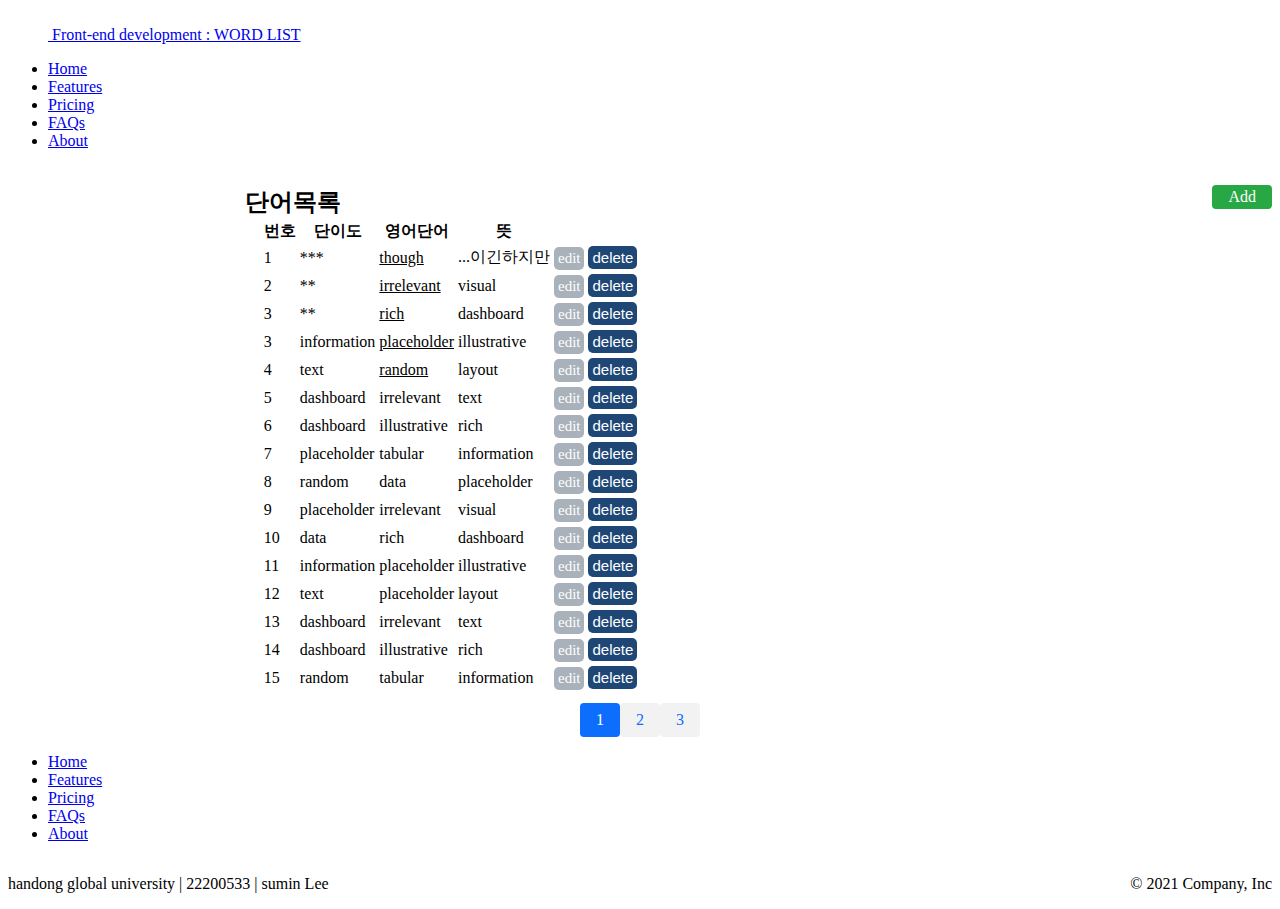
<file: index.html>
<!DOCTYPE html>
<html lang="en">
<head>
    <meta charset="UTF-8">
    <meta http-equiv="X-UA-Compatible" content="IE=edge">
    <meta name="viewport" content="width=device-width, initial-scale=1.0">
    <title>Document</title>
    <link href="https://cdn.jsdelivr.net/npm/bootstrap@5.3.1/dist/css/bootstrap.min.css" rel="stylesheet" integrity="sha384-4bw+/aepP/YC94hEpVNVgiZdgIC5+VKNBQNGCHeKRQN+PtmoHDEXuppvnDJzQIu9" crossorigin="anonymous">
    <style>



          .pagination-container {
            display: flex;
            justify-content: center;
            align-items: center;
            margin-top: 10px;
        }

        .pagination-button {
            display: inline-block;
            padding: .5em 1em;
            background-color: #f2f2f2;
            color: #0d6efd;
            border-radius: .25rem;
            text-decoration: none;
        }

        .pagination-button.active,
        .pagination-button:hover {
            background-color: #0d6efd;
            color:#fff !important;   
        }
        add-button {
            position: absolute;
            top: 0;
            right: 0;
            margin-top: 10px;
            margin-right: 20px;
        }

        .add-button a {
            display: inline-block;
            padding: .2em 1em;
            background-color: #28a745; /* 초록색 */
            color:#fff; /* 흰색 */
            border-radius:.25rem;
            text-decoration:none;  
            margin-right: 100%;
        }

        .add-button :hover {
          background-color: #24953f; /* 초록색 */
        }
        
        .table-container {
          position: relative;
          margin-top: 10px;
          margin-left: 20px;
      }

      .section-title-container {
          display:flex; 
          align-items:center; 
          margin-left:-20px; 
          margin-bottom:-10px
      }

      h2.section-title {
         flex-grow :1 ;
         margin-left :20px ;
         margin-bottom :10px ;
     }

     .modify-button {
            display: inline-block;
            padding: 3px 4px;
            background-color: #a9b1ba;
            color: #fff;
            text-align: center;
            border-radius: 5px;
            font-size: 15px;
            text-decoration: none;
        }

        .delet-button {
            display: inline-block;
            padding: 3px 4px;
            background-color: #1e4776;
            color: #fff;
            text-align: center;
            border-radius: 5px;
            font-size: 15px;
            text-decoration: none;
            border: none;


        }

        .delet-button:hover {
          
          background-color: #18375a;
        }
        .modify-button:hover {
          
          background-color:  #959da4;
          color: #fff;
        }


        table td a {
        color: rgb(0, 0, 0);
      }

      table td a:hover {
        color:  #6d6c6c;
      }

      
    </style>

<script language="javascript">


  function alerttest(){
      
    if(confirm("단어를 삭제하시겠습니까?") == true){
        alert("삭제되었습니다.");
    }
    else{
        return ;
    }

  }

</script>
</head>
<body>
    <div class="container">
        <header class="d-flex flex-wrap justify-content-center py-3 mb-4 border-bottom">
          <a href="/" class="d-flex align-items-center mb-3 mb-md-0 me-md-auto text-dark text-decoration-none">
            <svg class="bi me-2" width="40" height="32"><use xlink:href="#bootstrap"></use></svg>
            <span class="fs-4">Front-end development : WORD LIST</span>
          </a>
    
          <ul class="nav nav-pills">
            <li class="nav-item"><a href="#" class="nav-link active" aria-current="page">Home</a></li>
            <li class="nav-item"><a href="#" class="nav-link">Features</a></li>
            <li class="nav-item"><a href="#" class="nav-link">Pricing</a></li>
            <li class="nav-item"><a href="#" class="nav-link">FAQs</a></li>
            <li class="nav-item"><a href="#" class="nav-link">About</a></li>
          </ul>
        </header>
      </div>
    
      

      <div class="table-responsive" style="margin-top: 10px;">
    
        <table style="margin-left: 20%; margin-right: 20%;" id="data-table" class="table table-striped table-sm">
            
            <div class="section-title-container">
            
                <!-- 섹션 타이틀 -->
                <h2 style="margin-left: 20%;" class="section-title">단어목록</h2>

                <!-- Add 버튼 -->
                <div class="add-button">
                    <a href="add.html"class="">Add</a>
                </div>
            </div>
        
          <thead>
            <tr>
              <th scope="col">번호</th>
              <th scope="col">단이도</th>
              <th scope="col">영어단어</th>
              <th scope="col">뜻</th>
              <th scope="col"></th>
            </tr>
          </thead>
          <tbody>
            <tr>
              <td>1</td>
              <td>***</td>
              <td><a href="view.html">though</a></td>
              <td>...이긴하지만</td>
              <td>
                <a href="edit.html" class="modify-button">edit</a>
                <button onclick="alerttest()" class="delet-button" >delete</button>
              </td>
            </tr>
            <tr>
              <td>2</td>
              <td>**</td>
              <td><a href="view.html">irrelevant</a></td>
              <td>visual</td>
              <td>
                <a href="edit.html" class="modify-button">edit</a>
                <button onclick="alerttest()" class="delet-button" >delete</button>
            </td>
            </tr>
            <tr>
              <td>3</td>
              <td>**</td>
              <td><a href="view.html">rich</a></td>
              <td>dashboard</td>
              <td>
                <a href="edit.html" class="modify-button">edit</a>
                <button onclick="alerttest()" class="delet-button" >delete</button>
              </td>
              
            </tr>
            <tr>
              <td>3</td>
              <td>information</td>
              <td><a href="view.html">placeholder</a></td>
              <td>illustrative</td>
              <td>
                <a href="edit.html" class="modify-button">edit</a>
                <button onclick="alerttest()" class="delet-button" >delete</button>
              </td>
            </tr>
            <tr>
              <td>4</td>
              <td>text</td>
              <td><a href="view.html">random</a></td>
              <td>layout</td>
              <td>
                <a href="edit.html" class="modify-button">edit</a>
                <button onclick="alerttest()" class="delet-button" >delete</button>
              </td>
            </tr>
            <tr>
              <td>5</td>
              <td>dashboard</td>
              <td>irrelevant</td>
              <td>text</td>
              <td>
                <a href="edit.html" class="modify-button">edit</a>
                <button onclick="alerttest()" class="delet-button" >delete</button>
              </td>
            </tr>
            <tr>
              <td>6</td>
              <td>dashboard</td>
              <td>illustrative</td>
              <td>rich</td>
              <td>
                <a href="edit.html" class="modify-button">edit</a>
                <button onclick="alerttest()" class="delet-button" >delete</button>
              </td>
            </tr>
            <tr>
              <td>7</td>
              <td>placeholder</td>
              <td>tabular</td>
              <td>information</td>
              <td>
                <a href="edit.html" class="modify-button">edit</a>
                <button onclick="alerttest()" class="delet-button" >delete</button>
              </td>
            </tr>
            <tr>
              <td>8</td>
              <td>random</td>
              <td>data</td>
              <td>placeholder</td>
              <td>
                <a href="edit.html" class="modify-button">edit</a>
                <button onclick="alerttest()" class="delet-button" >delete</button>
              </td>
            </tr>
            <tr>
              <td>9</td>
              <td>placeholder</td>
              <td>irrelevant</td>
              <td>visual</td>
              <td>
                <a href="edit.html" class="modify-button">edit</a>
                <button onclick="alerttest()" class="delet-button" >delete</button>
              </td>
            </tr>
            <tr>
              <td>10</td>
              <td>data</td>
              <td>rich</td>
              <td>dashboard</td>
              <td>
                <a href="edit.html" class="modify-button">edit</a>
                <button onclick="alerttest()" class="delet-button" >delete</button>
              </td>
            </tr>
            <tr>
              <td>11</td>
              <td>information</td>
              <td>placeholder</td>
              <td>illustrative</td>
              <td>
                <a href="edit.html" class="modify-button">edit</a>
                <button onclick="alerttest()" class="delet-button" >delete</button>
              </td>
            </tr>
            <tr>
              <td>12</td>
              <td>text</td>
              <td>placeholder</td>
              <td>layout</td>
              <td>
                <a href="edit.html" class="modify-button">edit</a>
                <button onclick="alerttest()" class="delet-button" >delete</button>
              </td>
            </tr>
            <tr>
              <td>13</td>
              <td>dashboard</td>
              <td>irrelevant</td>
              <td>text</td>
              <td>
                <a href="edit.html" class="modify-button">edit</a>
                <button onclick="alerttest()" class="delet-button" >delete</button>
              </td>
            </tr>
            <tr>
              <td>14</td>
              <td>dashboard</td>
              <td>illustrative</td>
              <td>rich</td>
              <td>
                <a href="edit.html" class="modify-button">edit</a>
                <button onclick="alerttest()" class="delet-button" >delete</button>
              </td>
            </tr>
            <tr>
              <td>15</td>
              <td>random</td>
              <td>tabular</td>
              <td>information</td>
              <td>
                <a href="edit.html" class="modify-button">edit</a>
                <button onclick="alerttest()" class="delet-button" >delete</button>
              </td>
            </tr>
          </tbody>
        </table>
      </div>
      
      
      <div class="pagination-container">
        <a href="#" class="pagination-button active">1</a>
        <a href="#" class="pagination-button">2</a>
        <a href="#" class="pagination-button">3</a>
     </div>
  

     <div class="container">
      <footer class="py-3 my-4">
        <ul class="nav justify-content-center border-bottom pb-3 mb-3">
          <li class="nav-item"><a href="#" class="nav-link px-2 text-muted">Home</a></li>
          <li class="nav-item"><a href="#" class="nav-link px-2 text-muted">Features</a></li>
          <li class="nav-item"><a href="#" class="nav-link px-2 text-muted">Pricing</a></li>
          <li class="nav-item"><a href="#" class="nav-link px-2 text-muted">FAQs</a></li>
          <li class="nav-item"><a href="#" class="nav-link px-2 text-muted">About</a></li>
        </ul>
        <div>
          <div style="float:left">
           
            <p class="text-muted">handong global university | 22200533 | sumin Lee</p>
            
         </div>

         <div style="float:right">
          
          <p class="text-muted">© 2021 Company, Inc</p>
       </div>
            
    
        
      </footer>
    </div>
    
     
</body>
</html>
</file>
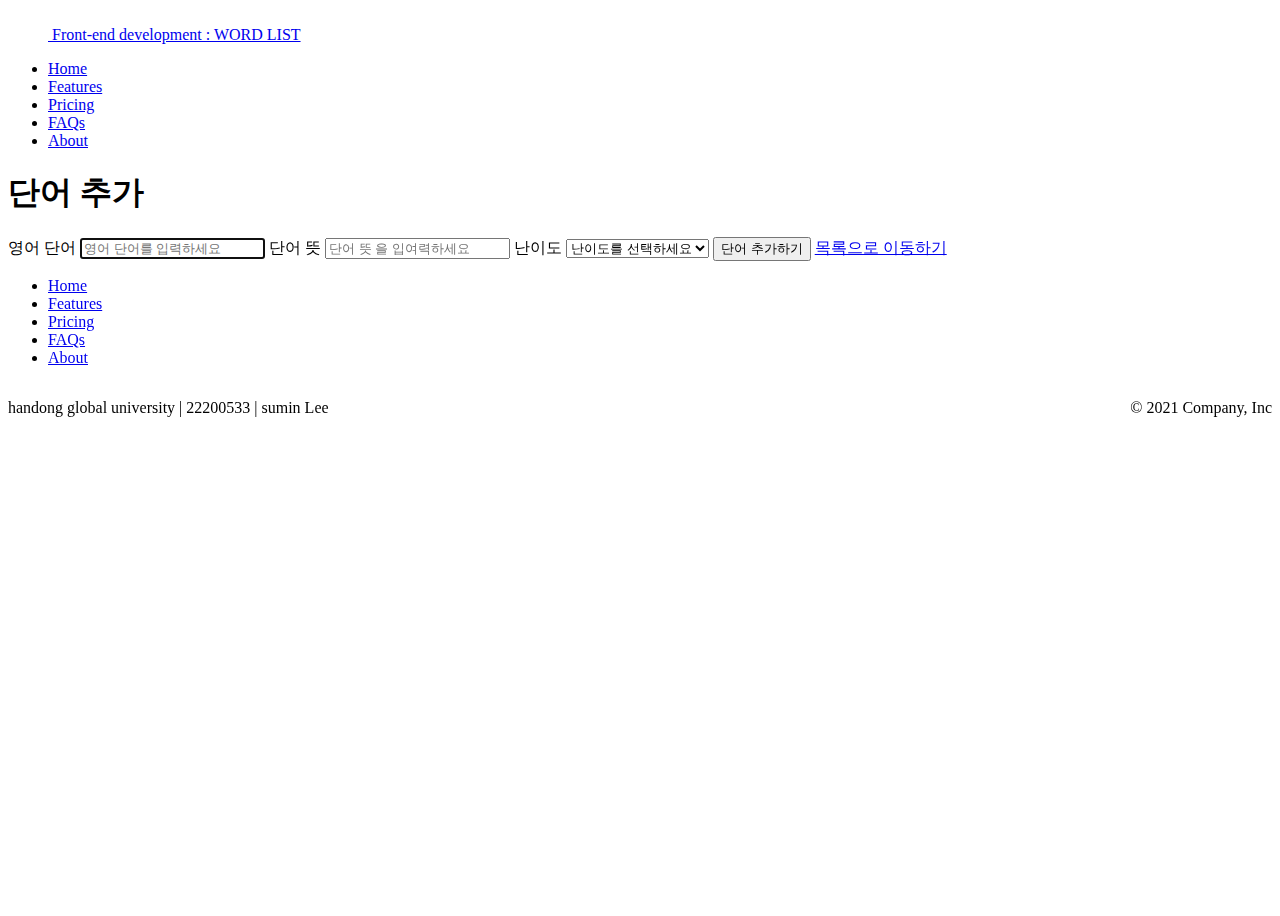
<file: add.html>
<!DOCTYPE html>
<html lang="en">
<head>
    <meta charset="UTF-8">
    <meta http-equiv="X-UA-Compatible" content="IE=edge">
    <meta name="viewport" content="width=device-width, initial-scale=1.0">
    <title>Document</title>
    <link href="https://cdn.jsdelivr.net/npm/bootstrap@5.3.1/dist/css/bootstrap.min.css" rel="stylesheet" integrity="sha384-4bw+/aepP/YC94hEpVNVgiZdgIC5+VKNBQNGCHeKRQN+PtmoHDEXuppvnDJzQIu9" crossorigin="anonymous">
    <style>

        body {
            display: flex;
            flex-direction: column;
            min-height: 100vh;
        }
        .content {
            flex-grow: 1;
            display: flex;
            align-items: center; /* Center vertically */
        }
        .form-signin {
            width: 100%;
        }
    </style>

    <script language="javascript">

        function alerttest(event){
        event.preventDefault(); // Prevent form from submitting immediately

        var englishWord = document.getElementById('inputWordEnglish').value;
        var koreanWord = document.getElementById('inputWordKorean').value;
        var difficulty = document.getElementById('inputDifficulty').value;

        // Check if all fields are filled
        if (englishWord === '' || koreanWord === '' || difficulty === '난이도를 선택하세요') {
            alert("영어단어, 단어뜻, 난이도를 다 입력해주세요!");
            return false;
        }

        // Check if english word is in English
        var englishRegex = /^[A-Za-z\s]+$/;
        if (!englishRegex.test(englishWord)) {
            alert("영어단어에는 영문만 입력해주세요!");
            return false;
        }

       // Check if Korean word is in Korean
       var nonEnglishRegex = /^[^A-Za-z]*$/; 
        if (!nonEnglishRegex.test(koreanWord)) {
            alert("단어 뜻에는 한글만 입력해주세요!");
            return false;
        }

       alert("영어 단어가 추가 되었습니다!");

       return true; // If everything checks out, proceed with form submission
    }

    </script>
</head>
<body>
    <div class="container ">
        <header class="d-flex flex-wrap justify-content-center py-3 mb-4 border-bottom">
          <a href="/" class="d-flex align-items-center mb-3 mb-md-0 me-md-auto text-dark text-decoration-none">
            <svg class="bi me-2" width="40" height="32"><use xlink:href="#bootstrap"></use></svg>
            <span class="fs-4">Front-end development : WORD LIST</span>
          </a>
    
          <ul class="nav nav-pills">
            <li class="nav-item"><a href="#" class="nav-link active" aria-current="page">Home</a></li>
            <li class="nav-item"><a href="#" class="nav-link">Features</a></li>
            <li class="nav-item"><a href="#" class="nav-link">Pricing</a></li>
            <li class="nav-item"><a href="#" class="nav-link">FAQs</a></li>
            <li class="nav-item"><a href="#" class="nav-link">About</a></li>
          </ul>
        </header>

        <form class="form-signin" onsubmit="return alerttest(event)">
                <h1 class="h3 mb-3 font-weight-normal"> 단어 추가</h1>

                <label for = "inputWordEnglish"class = "sr-only">영어 단어</label >
                    <input type = "text"id = "inputWordEnglish"class = "form-control"placeholder = "영어 단어를 입력하세요"required="" autofocus=""/>
                    
                    <!-- Input field for Korean meaning -->
                    <label for ="inputWordKorean"class ="sr-only">단어 뜻 </label >
                    <input type ="text"id ="inputWordKorean"class ="form-control"placeholder ="단어 뜻 을 입여력하세요"required=""/>

                    <label for="inputDifficulty" class="sr-only">난이도</label>
                    <select id="inputDifficulty" class="form-control">
                        <option selected>난이도를 선택하세요</option>
                        <option value="1">1</option>
                        <option value="2">2</option>
                        <option value="3">3</option>
                    </select>
        
                <button onclick="alerttest()" class="btn btn-lg btn-primary btn-block" type="submit">단어 추가하기</button>
                
                <a href="index.html" class = "btn btn-lg btn-secondary btn-block">목록으로 이동하기</a>  
        </form>
      </div> 

      <div class="container">
        <footer class="py-3 my-4">
          <ul class="nav justify-content-center border-bottom pb-3 mb-3">
            <li class="nav-item"><a href="#" class="nav-link px-2 text-muted">Home</a></li>
            <li class="nav-item"><a href="#" class="nav-link px-2 text-muted">Features</a></li>
            <li class="nav-item"><a href="#" class="nav-link px-2 text-muted">Pricing</a></li>
            <li class="nav-item"><a href="#" class="nav-link px-2 text-muted">FAQs</a></li>
            <li class="nav-item"><a href="#" class="nav-link px-2 text-muted">About</a></li>
          </ul>
          <div>
            <div style="float:left">
             
              <p class="text-muted">handong global university | 22200533 | sumin Lee</p>
              
           </div>
  
           <div style="float:right">
            
            <p class="text-muted">© 2021 Company, Inc</p>
         </div>
        </footer>
      </div>
    
      

      
</body>
</html>
</file>
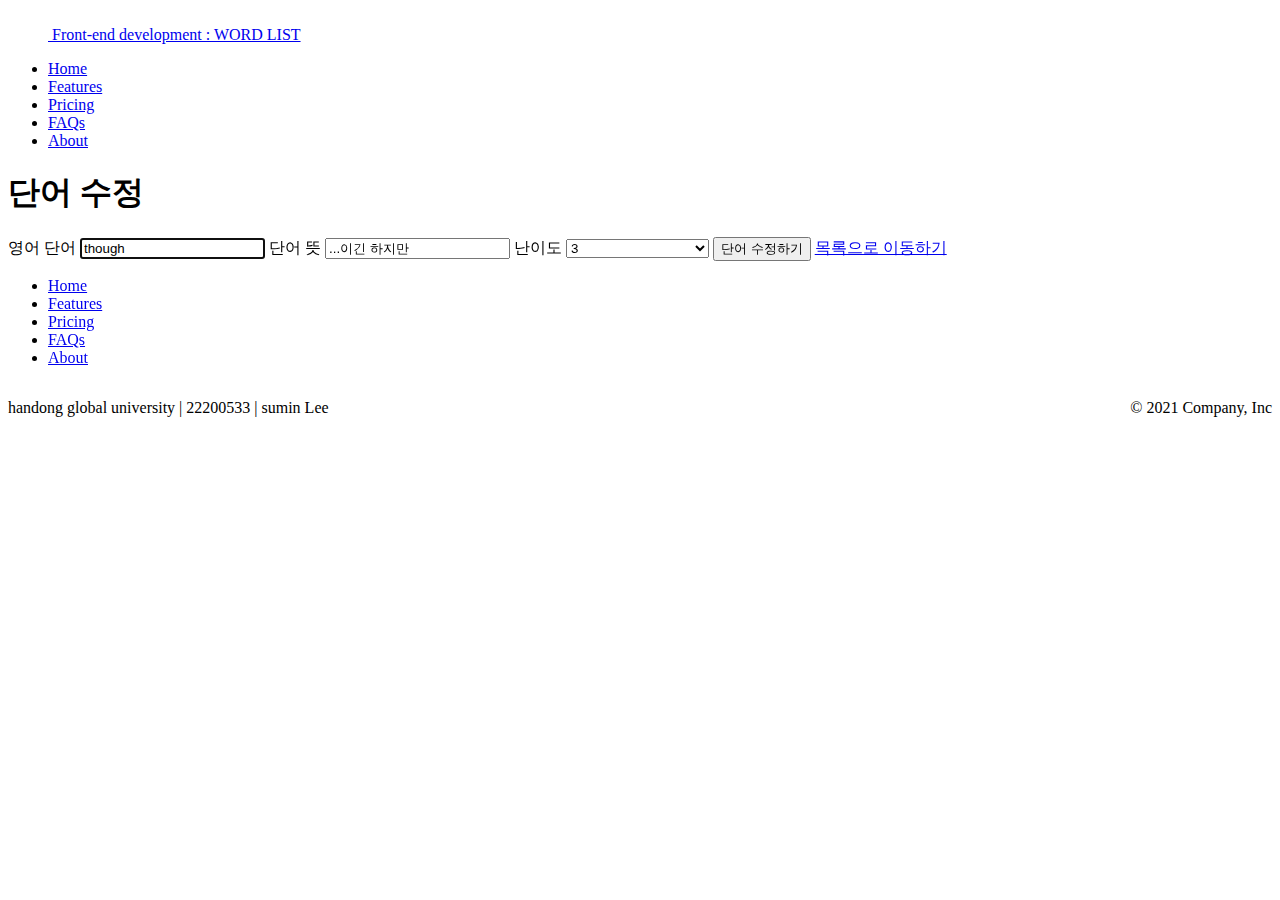
<file: edit.html>
<!DOCTYPE html>
<html lang="en">
<head>
    <meta charset="UTF-8">
    <meta http-equiv="X-UA-Compatible" content="IE=edge">
    <meta name="viewport" content="width=device-width, initial-scale=1.0">
    <title>Document</title>
    <link href="https://cdn.jsdelivr.net/npm/bootstrap@5.3.1/dist/css/bootstrap.min.css" rel="stylesheet" integrity="sha384-4bw+/aepP/YC94hEpVNVgiZdgIC5+VKNBQNGCHeKRQN+PtmoHDEXuppvnDJzQIu9" crossorigin="anonymous">
    <style>
        
      
       

    </style>

    <script language="javascript">


        function alerttest(event){
            
            event.preventDefault(); // Prevent form from submitting immediately

            var englishWord = document.getElementById('inputWordEnglish').value;
            var koreanWord = document.getElementById('inputWordKorean').value;
            var difficulty = document.getElementById('inputDifficulty').value;

            // Check if all fields are filled
            if (englishWord === '' || koreanWord === '' || difficulty === '난이도를 선택하세요') {
                alert("영어단어, 단어뜻, 난이도를 다 입력해주세요!");
                return false;
            }

            // Check if english word is in English
            var englishRegex = /^[A-Za-z\s]+$/;
            if (!englishRegex.test(englishWord)) {
                alert("영어단어에는 영문만 입력해주세요!");
                return false;
            }


            var nonEnglishRegex = /^[^A-Za-z]*$/; 
            if (!nonEnglishRegex.test(koreanWord)) {
                alert("단어 뜻에는 한글만 입력해주세요!");
                return false;
            }
            
            if(confirm("단어를 수정하시겠습니까?") == true){
                alert("수정되었습니다.");
            }
            else{
                return ;
            }

        }

        function clearInput(inputId){
            document.getElementById(inputId).value = '';
        }

    </script>
</head>
<body>
    <div class="container">
        <header class="d-flex flex-wrap justify-content-center py-3 mb-4 border-bottom">
          <a href="/" class="d-flex align-items-center mb-3 mb-md-0 me-md-auto text-dark text-decoration-none">
            <svg class="bi me-2" width="40" height="32"><use xlink:href="#bootstrap"></use></svg>
            <span class="fs-4">Front-end development : WORD LIST</span>
          </a>
    
          <ul class="nav nav-pills">
            <li class="nav-item"><a href="#" class="nav-link active" aria-current="page">Home</a></li>
            <li class="nav-item"><a href="#" class="nav-link">Features</a></li>
            <li class="nav-item"><a href="#" class="nav-link">Pricing</a></li>
            <li class="nav-item"><a href="#" class="nav-link">FAQs</a></li>
            <li class="nav-item"><a href="#" class="nav-link">About</a></li>
          </ul>
        </header>

        <form class="form-signin" onsubmit="return alerttest(event)">
            
            <h1 class="h3 mb-3 font-weight-normal"> 단어 수정</h1>

            <!-- Input field for English word -->
      <label for ="inputWordEnglish"class ="sr-only">영어 단어</label >
        <input type ="text"id ="inputWordEnglish"class ="form-control"placeholder ="영어 단어를 입력하세요"value = "though"required="" autofocus="" onclick='clearInput("inputWordEnglish")'/>
        
        <!-- Input field for Korean meaning -->
        <label for ="inputWordKorean"class ="sr-only">단어 뜻 </label >
        <input type ="text"id ="inputWordKorean"class ="form-control"placeholder = "단어 뜻 을 입여력하세요"value = "...이긴 하지만"required="" onclick='clearInput("inputWordKorean")'/>

                 <label for="inputDifficulty" class="sr-only">난이도</label>
                 <select id="inputDifficulty" class="form-control">
                     <option selected>난이도를 선택하세요</option>
                     <option value="1">1</option>
                     <option value="2">2</option>
                     <option value="3"selected>3</option>
                 </select>
     
            <button onclick="alerttest()" class="btn btn-lg btn-primary btn-block" type="submit">단어 수정하기</button>
            
            <a href="index.html" class = "btn btn-lg btn-secondary btn-block">목록으로 이동하기</a>
        </form>
      </div> 

      
      <div class="container">
        <footer class="py-3 my-4">
          <ul class="nav justify-content-center border-bottom pb-3 mb-3">
            <li class="nav-item"><a href="#" class="nav-link px-2 text-muted">Home</a></li>
            <li class="nav-item"><a href="#" class="nav-link px-2 text-muted">Features</a></li>
            <li class="nav-item"><a href="#" class="nav-link px-2 text-muted">Pricing</a></li>
            <li class="nav-item"><a href="#" class="nav-link px-2 text-muted">FAQs</a></li>
            <li class="nav-item"><a href="#" class="nav-link px-2 text-muted">About</a></li>
          </ul>
          <div>
            <div style="float:left">
             
              <p class="text-muted">handong global university | 22200533 | sumin Lee</p>
              
           </div>
  
           <div style="float:right">
            
            <p class="text-muted">© 2021 Company, Inc</p>
         </div>
        </footer>
      </div>
      

      
</body>
</html>
</file>
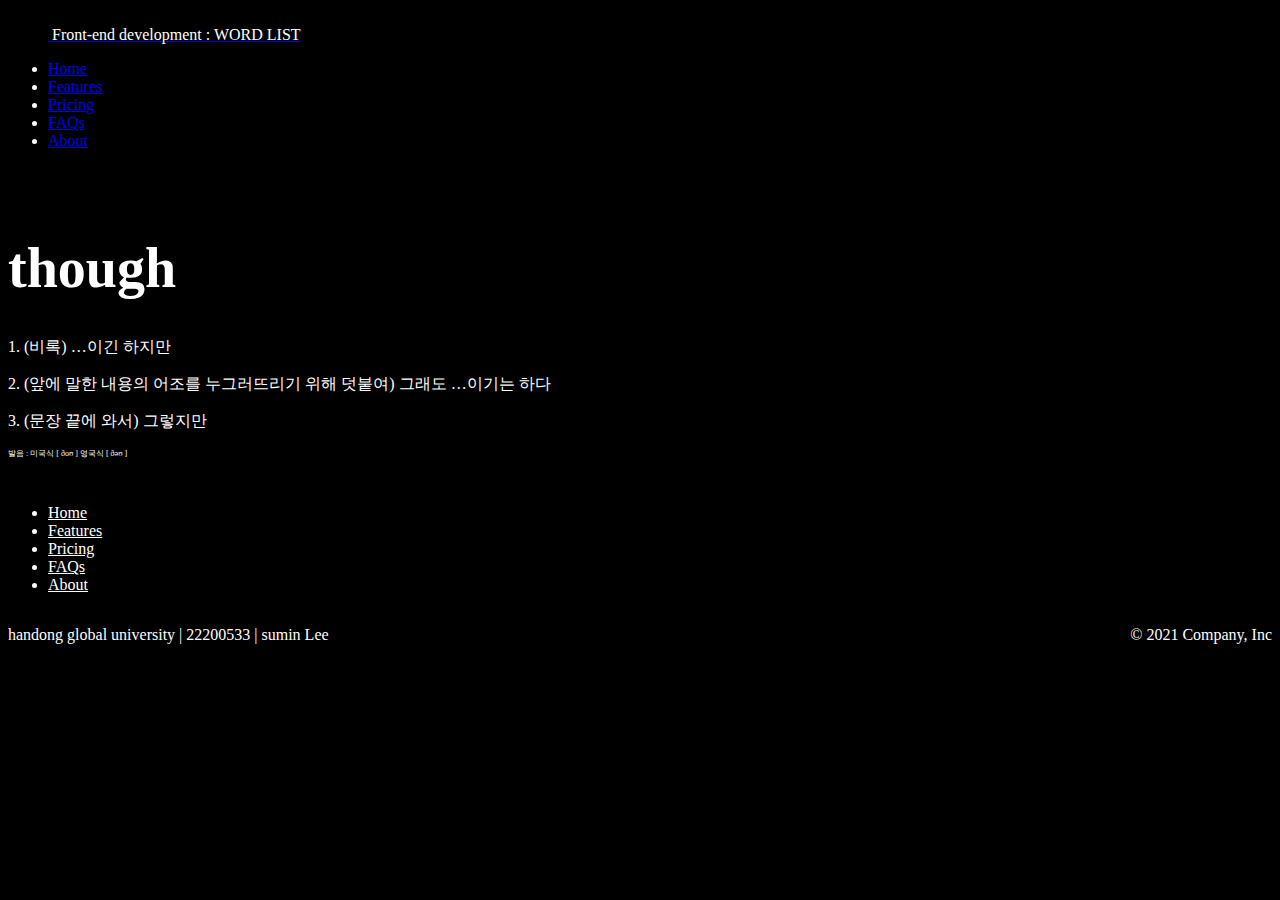
<file: view.html>
<!DOCTYPE html>
<html lang="en">
<head>
    <meta charset="UTF-8">
    <meta http-equiv="X-UA-Compatible" content="IE=edge">
    <meta name="viewport" content="width=device-width, initial-scale=1.0">
    <title>Document</title>
    <link href="https://cdn.jsdelivr.net/npm/bootstrap@5.3.1/dist/css/bootstrap.min.css" rel="stylesheet" integrity="sha384-4bw+/aepP/YC94hEpVNVgiZdgIC5+VKNBQNGCHeKRQN+PtmoHDEXuppvnDJzQIu9" crossorigin="anonymous">
    <style>
        

        body {
            background-color: rgb(0, 0, 0);
        }   
    
        h1{
            color: #ffffff;
        }
        p{
            color: #ffffff;
        }
        li{
            color:#ffffff;
        }
        .bt2 {

            display: inline-block;
            font-weight: 300;
            line-height: 1.5;
            text-align: center;
            text-decoration: none;
            vertical-align: middle;
            cursor: pointer;
            -webkit-user-select: none;
            -moz-user-select: none;
            user-select: none;
            background-color: transparent;
            border: 1px solid transparent;
            padding: 0.2rem 0.4rem;
            font-size: 1rem;
            border-radius: 0.25rem;
            transition: color .15s ease-in-out,background-color .15s ease-in-out,border-color .15s ease-in-out,box-shadow .15s ease-in-out;

        }
    </style>

<script language="javascript">


    function alerttest(){
        
      if(confirm("단어를 삭제하시겠습니까?") == true){
          alert("삭제되었습니다.");
      }
      else{
          return ;
      }
  
    }
  
  </script>

</head>
<body>
    <div class="container">
        <header class="d-flex flex-wrap justify-content-center py-3 mb-4 border-bottom">
          <a href="/" class="d-flex align-items-center mb-3 mb-md-0 me-md-auto text-dark text-decoration-none">
            <svg class="bi me-2" width="40" height="32"><use xlink:href="#bootstrap"></use></svg>
            <span class="fs-4" style="color: #ffffff;">Front-end development : WORD LIST</span>
          </a>
    
          <ul class="nav nav-pills">
            <li class="nav-item"><a href="#" class="nav-link active" aria-current="page">Home</a></li>
            <li class="nav-item"><a href="#" class="nav-link">Features</a></li>
            <li class="nav-item"><a href="#" class="nav-link">Pricing</a></li>
            <li class="nav-item"><a href="#" class="nav-link">FAQs</a></li>
            <li class="nav-item"><a href="#" class="nav-link">About</a></li>
          </ul>
        </header>

        <div class="cover-container d-flex w-100 h-100 p-3 mx-auto flex-column">
            <div style="text-align: right;">
                <a style="color: black;" href="edit.html" class="bt2 btn-lg btn-secondary fw-bold border-white bg-white">edit</a>
                <button onclick="alerttest()" class="bt2 btn-lg btn-secondary fw-bold border-white bg-white" >delete</button>
                
            </div>
            
          
            <main class="px-3">
              <h1 style="font-size: 7ch">though</h1>
              <p style="font-size: 2ch" class="lead">1.	(비록) …이긴 하지만</p>
              <p style="font-size: 2ch" class="lead">2.	(앞에 말한 내용의 어조를 누그러뜨리기 위해 덧붙여) 그래도 …이기는 하다</p>
              <p style="font-size: 2ch" class="lead">3.	(문장 끝에 와서) 그렇지만</p>
              <p style="font-size: 1ch" class="lead">발음 : 미국식 [ ðoʊ ] 영국식 [ ðəʊ ]</p>

              <div>  <!-- div 태그 추가 -->
                <div style="text-align: center;">
                    <a style="color: black;" href="index.html" class="btn btn-lg btn-secondary fw-bold border-white bg-white">목록으로</a>
                </div>
              </div>  
            
            </main>
          

          </div>

          <div class="container">
            <footer class="py-3 my-4">
              <ul  class="nav justify-content-center border-bottom pb-3 mb-3">
                <li class="nav-item"><a href="#" class="nav-link px-2 " style="color: #ffffff;">Home</a></li>
                <li class="nav-item"><a href="#" class="nav-link px-2 " style="color: #ffffff;">Features</a></li>
                <li class="nav-item"><a href="#" class="nav-link px-2 " style="color: #ffffff;">Pricing</a></li>
                <li class="nav-item"><a href="#" class="nav-link px-2 " style="color: #ffffff;">FAQs</a></li>
                <li class="nav-item"><a href="#" class="nav-link px-2 " style="color: #ffffff;">About</a></li>
              </ul>
              <div>
                <div style="float:left">
                 
                  <p>handong global university | 22200533 | sumin Lee</p>
                  
               </div>
      
               <div style="float:right">
                
                <p>© 2021 Company, Inc</p>
             </div>


            </footer>
          </div>

      
</body>
</html>
</file>
